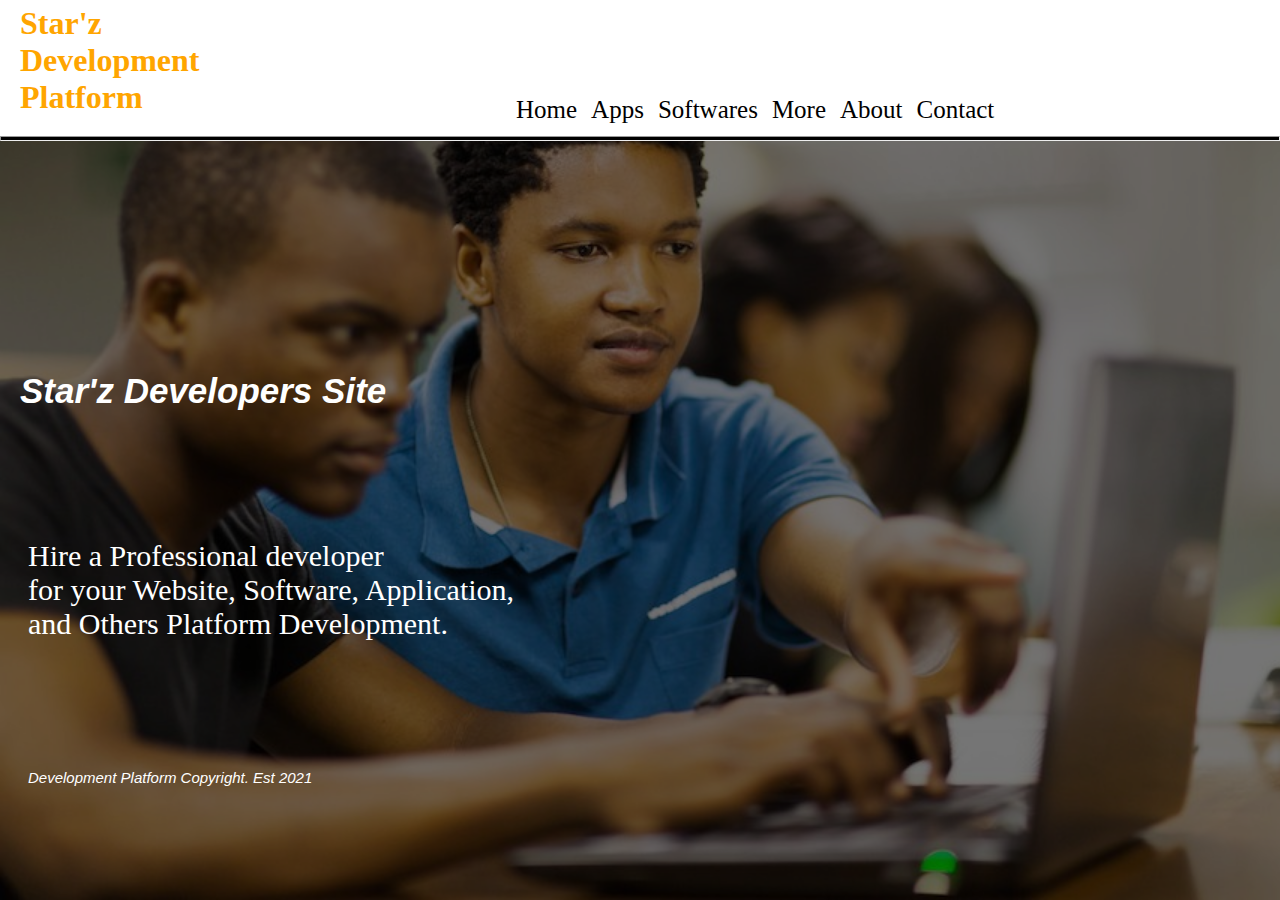
<file: index.html>
<!DOCTYPE html>
<html lang="en">
<head>
    <meta charset="UTF-8">
    <meta http-equiv="X-UA-Compatible" content="IE=edge">
    <meta name="viewport" content="width=device-width, initial-scale=1.0">
    <title>Liberia Indigenous Technological Development Online Platform</title>

    <style>

        header{background-color: white;
        padding: 0;
    margin: 0;
box-sizing: border-box;}

        #he1{color: orange;
        margin-left: 20px;
        padding-top: 5px;
    cursor: pointer;}

.div1{display: flex;
flex-direction: column;
justify-content: space-between;
border-right: 2px solid black;
border-bottom: 2px solid black;
width: 120px;
background-color: orange;
margin-top: 40px;}

.div1>a{text-decoration: none;
color: black;
font-size: 25px;
padding-left: 4px;
padding-bottom: 12px;}

hr{height: 5px;
background-color: black;}

.hr1{display: none;}

.div2{margin-top:100px;
height:auto;}

.div2>div{width: 100%;
background-color: orange;
text-align: center;
font-size: 25px;
font-family: sans-serif;
font-style: oblique;}

.div3{display: none;}

#he2{display:none;}

.div2>div>p>a{text-decoration: none;
color: black;}

footer>p{color: black;
font-size: 15px;
font-style: italic;
font-family: cursive, 'Gill Sans', 'Gill Sans MT', Calibri, 'Trebuchet MS', sans-serif;}

    </style>

    <link rel="stylesheet" href="index.css">
</head>
<body>
    <header>

<h1 id="he1">Star'z <br> Development <br> Platform</h1>

<hr>

<div class="div1"> 

<a href="#">Home</a>
<a href="">Apps</a>
<a href="">Softwares</a>
<a href="">More</a>
<a href="About.html">About</a>
<a href="">Contact</a>

</div>

<hr class="hr1">

</header>

<div class="div2"> 

<div>
<p> <a href="">App Development</a></p> 
</div>

<div> 
<p><a href="">Software Development</a></p>
</div>

<div> 
<p><a href="">Online Platform</a></p>
</div>

<div> 
<p><a href="">Web Development</a></p>
</div>


</div>

<h1 id="he2">Star'z Developers Site</h1>

<div class="div3">

    <p>Hire a Professional developer <br>
      for your Website, Software, Application, <br>
      and Others Platform Development.</p>

</div>

<footer><p>Development Platform Copyright. Est 2021</p> </footer>
</body>
</html>
</file>
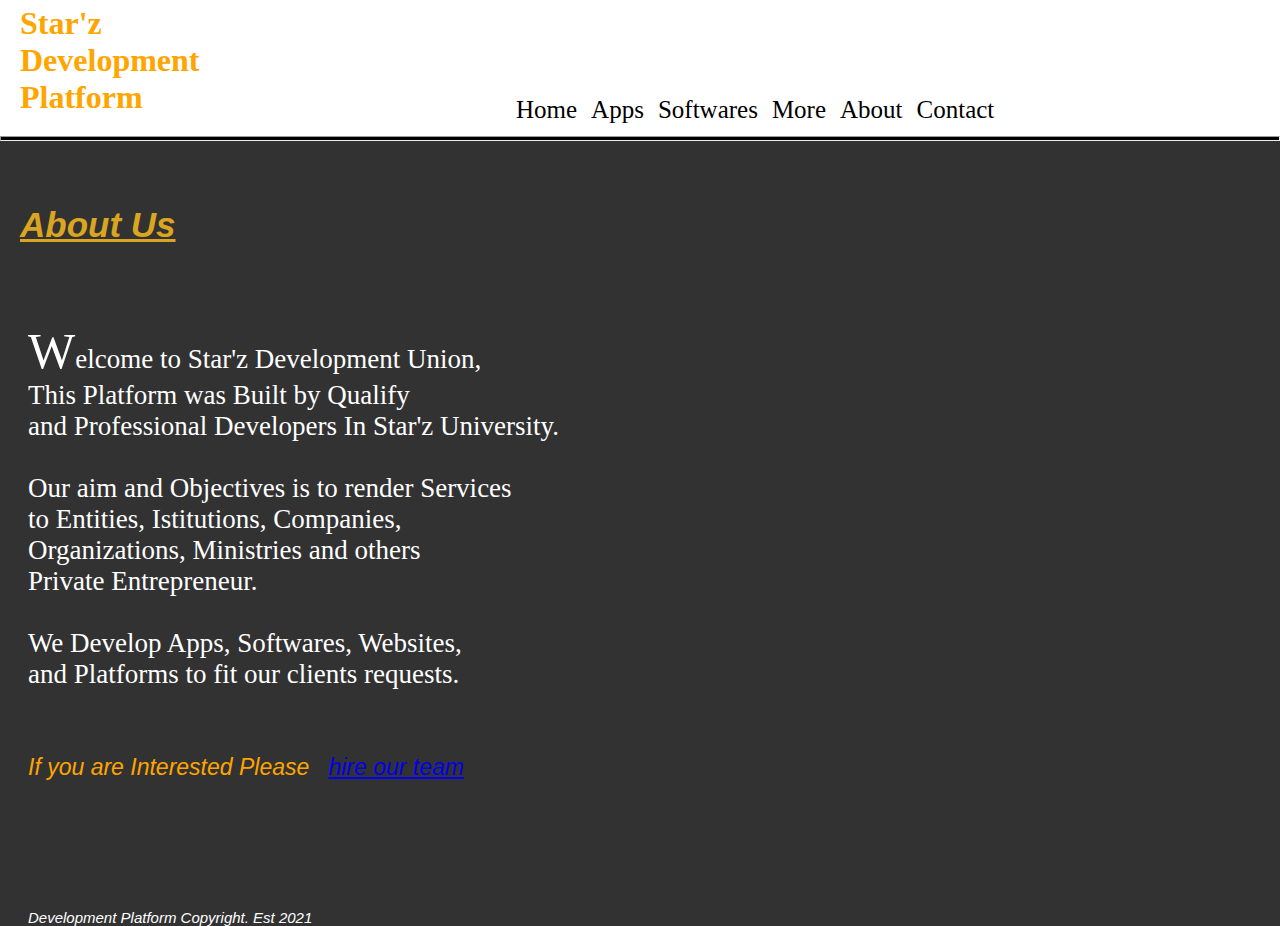
<file: About.html>
<!DOCTYPE html>
<html lang="en">
<head>

    <meta charset="UTF-8">
    <meta http-equiv="X-UA-Compatible" content="IE=edge">
    <meta name="viewport" content="width=device-width, initial-scale=1.0">
    <title>Liberia Indigenous Technological Development Online Platform</title>
    <link rel="stylesheet" href="About.css">
   
</head>
<body>
    <header>

<h1 id="he1">Star'z <br> Development <br> Platform</h1>

<hr>

<div class="div1"> 

<a href="index.html">Home</a>
<a href="">Apps</a>
<a href="">Softwares</a>
<a href="">More</a>
<a href="">About</a>
<a href="">Contact</a>

</div>

<hr class="hr1">

</header>

<div class="div2"> 

<div>
<p> <a href="">App Development</a></p> 
</div>

<div> 
<p><a href="">Software Development</a></p>
</div>

<div> 
<p><a href="">Online Platform</a></p>
</div>

<div> 
<p><a href="">Web Development</a></p>
</div>


</div>

<h1 id="he2">About Us</h1>

<div class="div3">

    <p><span>W</span>elcome to Star'z Development Union, <br>
    This Platform was Built by Qualify <br> and Professional Developers In Star'z University.
    <br>
    <br>
    Our aim and Objectives is to render Services <br>
    to Entities, Istitutions, Companies, <br> 
    Organizations, Ministries and others <br>
    Private Entrepreneur. 
    <br>
    <br>
    We Develop Apps, Softwares, Websites, <br> and Platforms 
    to fit our clients requests.
    
    </p>

</div>

<div class="div4">
    <p>If you are Interested Please &nbsp; <a href="Contact.html">hire our team</a></p>
</div>

<footer><p>Development Platform Copyright. Est 2021</p> </footer>
</body>
</html>
</file>
<file: index.css>
@media screen and (max-width: 320px) {
    
    #he1{font-size: 25px;}

    .div1{margin-top: 20px;}

    .div1>a{padding-bottom: 5px;
    font-size: 22px;}

    .div2{margin-top: 30px;}

    .div2>div{font-size: 18px;}

    footer{height: auto;}

    footer>p{font-size: 12px;}
}

@media screen and (min-width: 600px) {
    
    .div1{display:flex;
        flex-direction: row;
        background-color: white;
        justify-content:flex-start;
        background-color: 0px;
        border-bottom: 0px;
        border-right: 0px;
        margin-top: 30px;}

        .div1>a{padding-right: 10px;
        cursor: pointer;}

        hr{display: none;}

        .hr1{display: block;}

        .div2{margin-top: 50px;}

        .div1>a:hover{text-decoration: underline;
            color: goldenrod;}
            
            .div1>a{transition: 0.5s ease-out 0s;}
}

@media screen and (min-width: 700px) {

    .div2{display: none;}

    .div1{margin-left: 28%;}

    #he2{width: 75%;
    color: white;
border-radius: 5px;
margin-left: 20px;
display: block;
margin-top: 18%;
font-family: sans-serif;
font-style: oblique;
font-size: 35px;}

.div3>p{font-size: 30px;}

body{background:linear-gradient(rgba(0, 0, 0, 0.54),rgba(0, 0, 0, 0.54),rgba(0, 0, 0, 0.54)), url(AfricanAmericanCS.jpg)no-repeat fixed;
background-size: cover;}

*{padding:0;
    margin: 0;
scroll-behavior: smooth;
box-sizing: border-box;}

.div1{margin-top: -20px;}

.div3{display:block;
margin-left: 28px;
margin-top: 10%;
color: white;}

footer{margin-top: 10%;
margin-left: 28px;}

footer>p{color: white;}

.div1>a:hover{text-decoration: underline;
color: goldenrod;}

.div1>a{transition: 0.5s ease-out 0s;}

}

@media screen and (min-width: 850px) {

    .div1{margin-left:40%;}

}
</file>
<file: About.css>
header{background-color: white;
        padding: 0;
    margin: 0;
box-sizing: border-box;}

        #he1{color: orange;
        margin-left: 20px;
        padding-top: 5px;
    cursor: pointer;}

.div1{display: flex;
flex-direction: column;
justify-content: space-between;
border-right: 2px solid black;
border-bottom: 2px solid black;
width: 120px;
background-color: orange;
margin-top: 40px;}

.div1>a{text-decoration: none;
color: black;
font-size: 25px;
padding-left: 4px;
padding-bottom: 12px;}

hr{height: 5px;
background-color: black;}

.hr1{display: none;}

.div2{margin-top:100px;
height:auto;
display: none;}

.div2>div{width: 100%;
background-color: orange;
text-align: center;
font-size: 25px;
font-family: sans-serif;
font-style: oblique;}

.div3{display: none;}

#he2{display:none;}

.div2>div>p>a{text-decoration: none;
color: black;}

footer>p{color: black;
font-size: 15px;
font-style: italic;
font-family: cursive, 'Gill Sans', 'Gill Sans MT', Calibri, 'Trebuchet MS', sans-serif;}


  
@media screen and (max-width: 320px) {
    
    #he1{font-size: 25px;}

    .div1{margin-top: 20px;}

    .div1>a{padding-bottom: 5px;
    font-size: 22px;}

    .div2{margin-top: 30px;}

    .div2>div{font-size: 18px;}

    footer{height: auto;}

    footer>p{font-size: 12px;}

    .div3{display:contents;}
}

@media screen and (min-width: 500px) {.div3{display:contents;}

.div3{display:contents;}
            .div3>p{font-size: 23px;}
            .div3>p>span{font-size: 32px;}
            .div3{display:block;
                margin-left: 28px;
                margin-top: 6%;
                color: white;}

                .div4{margin-left: 28px;
                    margin-top: 5%;
                    color: orange;
                    font-size: 18px;
                    font-variant: normal;
                    font-style: italic;
                    font-family:'Trebuchet MS', 'Lucida Sans Unicode', 'Lucida Grande', 'Lucida Sans', Arial, sans-serif;}

            body{background-color: rgba(0, 0, 0, 0.805);}

            *{padding:0;
                margin: 0;
            scroll-behavior: smooth;
            box-sizing: border-box;}

            footer{margin-top: 10%;
                margin-left: 28px;}
                
                footer>p{color: white;}

                .div1{margin-left: 5%;}
}

@media screen and (min-width: 600px) {
    
    .div1{display:flex;
        flex-direction: row;
        background-color: white;
        justify-content:flex-start;
        background-color: 0px;
        border-bottom: 0px;
        border-right: 0px;
        margin-top: 30px;}

        .div1>a{padding-right: 10px;
        cursor: pointer;}

        hr{display: none;}

        .hr1{display: block;}

        .div2{margin-top: 50px;}

        .div1>a:hover{text-decoration: underline;
            color: goldenrod;}
            
            .div1>a{transition: 0.5s ease-out 0s;}

            .div3{display:contents;}
            .div3>p{font-size: 23px;}
            .div3>p>span{font-size: 32px;}
            .div3{display:block;
                margin-left: 28px;
                margin-top: 6%;
                color: white;}

                .div4{margin-left: 28px;
                    margin-top: 5%;
                    color: orange;
                    font-size: 18px;
                    font-variant: normal;
                    font-style: italic;
                    font-family:'Trebuchet MS', 'Lucida Sans Unicode', 'Lucida Grande', 'Lucida Sans', Arial, sans-serif;}

            body{background-color: rgba(0, 0, 0, 0.805);}

            *{padding:0;
                margin: 0;
            scroll-behavior: smooth;
            box-sizing: border-box;}

            footer{margin-top: 10%;
                margin-left: 28px;}
                
                footer>p{color: white;}

                .div1{margin-left: 5%;}
}

@media screen and (min-width: 700px) {

    .div2{display: none;}

    .div1{margin-left: 28%;}

    #he2{width: 75%;
    color: goldenrod;
border-radius: 5px;
margin-left: 20px;
display: block;
margin-top: 5%;
font-family: sans-serif;
font-style: oblique;
font-size: 35px;
text-decoration: underline;
transition: 0.5s ease-out 0s;}

#he2:hover{color: orange;
cursor: pointer;
text-decoration: underline;}

.div3>p{font-size: 27px;}

.div3>p>span{font-size: 50px;}

body{background-color: rgba(0, 0, 0, 0.805);
background-size: cover;}

*{padding:0;
    margin: 0;
scroll-behavior: smooth;
box-sizing: border-box;}

.div1{margin-top: -20px;}

.div3{display:block;
margin-left: 28px;
margin-top: 6%;
color: white;}

footer{margin-top: 10%;
margin-left: 28px;}

footer>p{color: white;}

.div1>a:hover{text-decoration: underline;
color: goldenrod;}

.div1>a{transition: 0.5s ease-out 0s;}

.div4{margin-left: 28px;
margin-top: 5%;
color: orange;
font-size: 23px;
font-variant: normal;
font-style: italic;
font-family:'Trebuchet MS', 'Lucida Sans Unicode', 'Lucida Grande', 'Lucida Sans', Arial, sans-serif;}

}

@media screen and (min-width: 850px) {

    .div1{margin-left:40%;}

}
</file>
